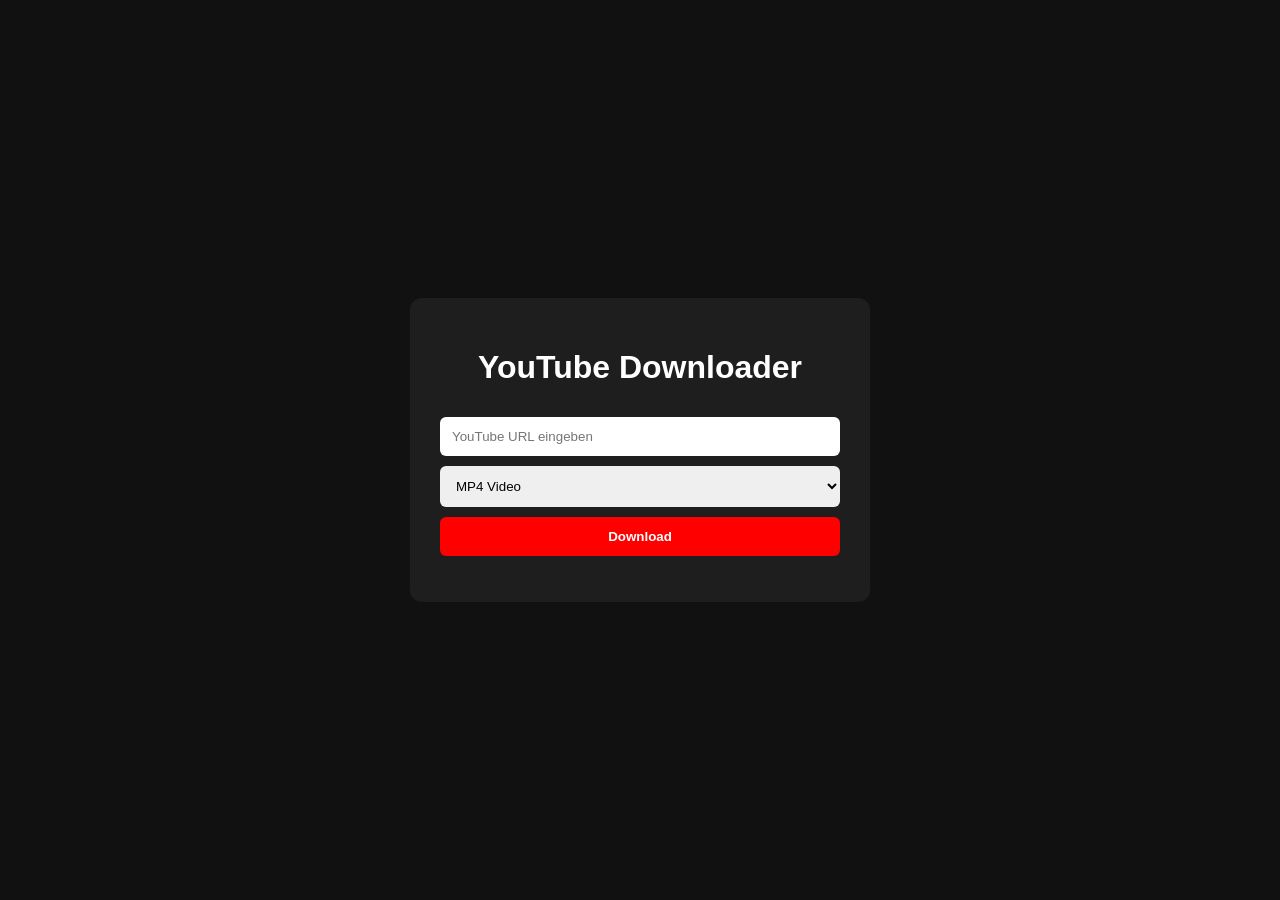
<file: index.html>
<!DOCTYPE html>
<html lang="de">
<head>
    <meta charset="UTF-8">
    <meta name="viewport" content="width=device-width, initial-scale=1.0">
    <title>YouTube Downloader</title>
    <link rel="stylesheet" href="style.css">
</head>
<body>

<div class="container">
    <h1>YouTube Downloader</h1>

    <input type="text" id="url" placeholder="YouTube URL eingeben">

    <select id="format">
        <option value="mp4">MP4 Video</option>
        <option value="mp3">MP3 Audio</option>
    </select>

    <button onclick="downloadVideo()">Download</button>

    <p id="status"></p>
</div>

<script src="script.js"></script>
</body>
</html>
</file>
<file: style.css>
body {
    background: #111;
    color: white;
    font-family: Arial;
    display: flex;
    justify-content: center;
    align-items: center;
    height: 100vh;
    margin: 0;
}

.container {
    background: #1e1e1e;
    padding: 30px;
    border-radius: 12px;
    width: 400px;
    text-align: center;
}

input,
select,
button {
    width: 100%;
    padding: 12px;
    margin-top: 10px;
    border: none;
    border-radius: 6px;
    box-sizing: border-box;
}

button {
    background: red;
    color: white;
    font-weight: bold;
    cursor: pointer;
}

button:hover {
    opacity: 0.9;
}

#status {
    margin-top: 15px;
}

a {
    color: lightblue;
}
</file>
